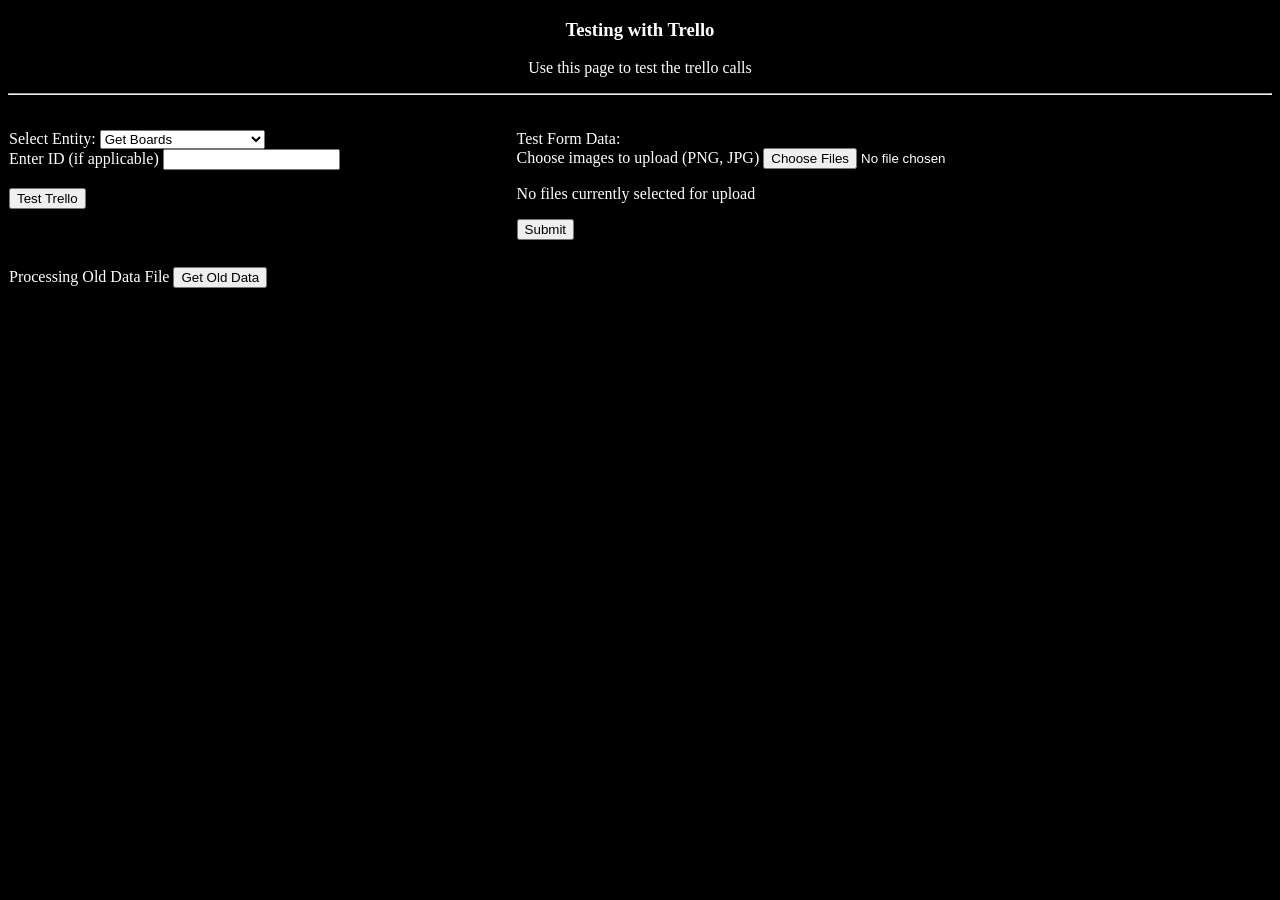
<file: test/index.html>
<!DOCTYPE html>
<html>
<head>
	<title>Test Trello</title>
		<!-- jQuery library -->
	<script src="https://ajax.googleapis.com/ajax/libs/jquery/1.12.4/jquery.min.js"></script>
	<!-- Latest compiled JavaScript -->
	<script src="https://maxcdn.bootstrapcdn.com/bootstrap/3.3.7/js/bootstrap.min.js"></script>

	<style type="text/css">	
		body { background-color: black; color:white; }
		.test_section{ border:1px solid black; width:40%; float:left; margin-top:2%; }
	</style>
</head>
<body>
	
	<div style="text-align:center;">
		<h3>Testing with Trello</h3>
		<p>Use this page to test the trello calls</p>
	</div>
	<hr/>
	<div class="test_section">
		<label>Select Entity: </label>
		<select id="entity">
			<option value="boards">Get Boards</option>
			<option value="custom-fields">Get Custom Fields</option>
			<option value="lists">Get Lists</option>
			<option value="labels">Get Labels</option>
			<option value="list-create">Create a List</option>
			<option value="cards">Get Cards</option>
			<option value="card">Get Single Card</option>
			<option value="card-attachments">Get Card Attachments</option>
			<option value="card-actions">Get Card Actions</option>
			<option value="card-custom--fields">Get Card Custom Fields</option>
			<option value="card-create">Create New Card</option>
			<option value="card-update">Update Existing Card</option>
			<option value="list-create">Create a List</option>
			<!-- <option value="boards">Get Boards</option> -->
		</select>
		<br/>
		<label>Enter ID (if applicable)</label>
		<input id="entity_id" type="entity_id" name="entity_id">
		<br/><br/>
		<button onclick="test_trello()">Test Trello</button>

		<div id="test_results"></div>
	</div>
	<div class="test_section">
		<label>Test Form Data:</label>

	<!-- 	<form enctype="">
			
		</form>
		<label for="game_files">Upload Images/Audio:</label>
		<input type="file" id="game_files" name="game_files" accept="image/*, audio/*" multiple>
 -->
		<form method="post" enctype="multipart/form-data">
		  <div>
		    <label for="image_uploads">Choose images to upload (PNG, JPG)</label>
		    <input type="file" id="image_uploads" name="image_uploads" accept=".jpg, .jpeg, .png" multiple>
		  </div>
		  <div class="preview">
		    <p>No files currently selected for upload</p>
		  </div>
		  <div>
		    <button>Submit</button>
		  </div>
		</form>
		<div id="test_results"></div>
	</div>


	<div class="test_section">
		<label>Processing Old Data File </label>
		<button onclick="process_old_data()">Get Old Data</button>
		<div id="test_results2"></div>
	</div>


	
</body>
	<!-- Common Code -->
	<script src="../src/common.js"></script>
	<!-- My Trello code -->
	<script src="../src/trello.js"></script>
	<script src="./test_trello.js"></script>
</html>
</file>
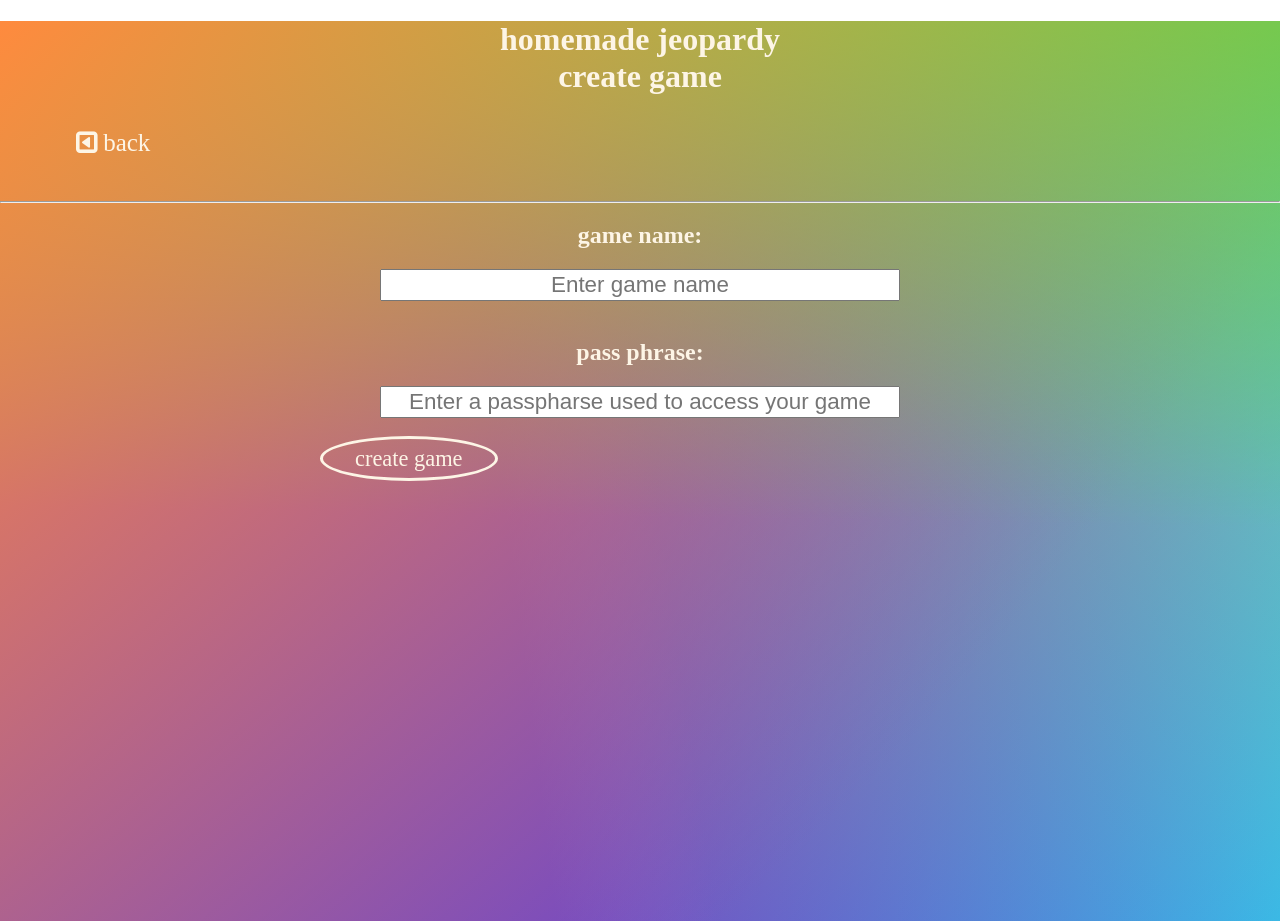
<file: host/create.html>
<!DOCTYPE html>
<meta name="viewport" content="width=device-width, initial-scale=1.0">
<title>Home-made Jeopardy - Create Game</title>
<html>
<head>
	<!-- jQuery library -->
	<script src="https://ajax.googleapis.com/ajax/libs/jquery/1.12.4/jquery.min.js"></script>

    <link rel="stylesheet" type="text/css" href="../src/game.css">
    <link rel="stylesheet" href="https://cdnjs.cloudflare.com/ajax/libs/font-awesome/4.7.0/css/font-awesome.min.css">

	<link rel="stylesheet" type="text/css" href="../src/game.css">
</head>
<body>
	<div class="gradient vh-full">
	<div id="homemade_jeopardy_title" class="centered">
		<h1 id="homemade_jeopardy_title">Homemade Jeopardy<br/>Create Game</h1>
		<a id="home_button" href="../host/">
      		<button class="fa fa-caret-square-o-left">&nbsp;Back</button>
      	</a>
		<hr/>
	</div>

	<div id="enter_game_name_section">
		<div class="center_section_50 centered">
			<h2>Game Name:</h2>
			<input id="given_game_name" type="text" name="game_name" placeholder="Enter game name" class="input_mash">
			<br/><br/>

			<h2>Pass Phrase:</h2>
			<input id="given_pass_phrase" type="text" name="game_password" placeholder="Enter a passpharse used to access your game" class="input_mash">
			<br/><br/>
			<button onclick="validate_new_game()" class="button_mash">Create Game</button>
			<br/>
			<img id="loading_gif" class="hidden" src="../assets/img/loading1.gif" class="hidden" style="width:100px;height:100px;">
			<p id="loading_results_section"></p>
		</div>
	</div>


	<!-- <div id="create_game_section" style="width:50%; margin:auto;text-align:left;">
		<h2>Step 1: Create a Game Sheet</h2>
		<p>
			Use the instructions in the <a class="hyperlink" target="_blank" href="https://docs.google.com/spreadsheets/d/e/2PACX-1vTwUkX8fG2cwDAI4M6AUx4AulguXYVaP277_tjxTS18trOlaBEes2ocR3UGBm_eRsAWShmI4gse7dk1/pubhtml" title="Game Template">Game Template</a> to setup your Game spreadsheet. 
		</p>
		<br/>						
		<h2>Step 2: Create the Game</h2>
		<p>Once you have your published Game spreadsheet URL, paste it below and click "Create Game"</p>
		<input style="width:100%;" type="text" name="game_published_url" placeholder="Paste the Publish URL from your Game Spreadsheet">
		<br/><br/>
		<button>Create Game</button>
	</div> -->
	</div>
</body>
	<!-- Common Code -->
	<script src="../src/common.js"></script>
	<!-- My Trello code -->
	<script src="../src/trello.js"></script>
	<!-- My Source JS -->
	<script src="../src/host.js"></script>
</html>
</file>
<file: src/game.css>
/* HOW TO PLAY */

	.how_to_play_section { background-color:red;color:oldlace; text-align:center; }
	.how_to_play_section .instruction { font-size:150%; }

/* GENERAL */
	body{ 
		margin:0px; 
		padding:0px; 
		color:oldlace; 
		text-transform: lowercase;
		font-family: degular-text;
	}
	.hidden { display:none; }
	.invisible { visibility: hidden; }
	#home_button button { background-color:transparent; color:oldlace; }
	.header { font-size:50px !important; }
	.centered{ text-align:center;  }
	.center_section_50 { width:50%; margin:auto; }
	.center_section_60 { width:60%; margin:auto; }
	.center_section_70 { width:70%; margin:auto; }
	.center_section_80 { width:80%; margin:auto; }
	
	.button_mash { font-size:140%; cursor:pointer;  }
	.input_mash { width:80%; font-size:140%; text-align:center;  }
	.pointer { cursor:pointer }

	.save_button { background-color:limegreen; color:black; }
	.test_button { background-color:orange; color:black; }
	.play_button { background-color:#060CE9; color:yellow;}
	.hyperlink { background-color:blue; color:oldlace;}

	.jeopardy_image{ max-width:95%; }
	#homemade_jeopardy_title { text-decoration:none; }

	.gradient{
		color: oldlace;
		background-image: radial-gradient(
			circle at -70% -35%,
			#edf110,
			hsla(0, 0%, 100%, 0) 20%
		  ),
		  linear-gradient(141deg, #ff8a3e 0%, hsla(180, 100%, 25%, 0) 100%),
		  linear-gradient(181deg, #00ff5e 1%, rgba(255, 255, 255, 0) 55%),
		  radial-gradient(
			circle at -65% -104%,
			#7234db 38%,
			rgba(255, 255, 255, 0) 86%
		  ),
		  linear-gradient(83deg, #4234f2 40%, rgba(255, 255, 255, 0) 100%),
		  linear-gradient(262deg, #3acde3 49%, rgba(255, 255, 255, 0) 70%);
	}
	.vh-full{
		min-height: 100vh;
	}
	.vw80{
		width: 80vw;
		margin: auto;
	}

	.main-title{
		text-decoration: none;
		font-family: degular-display;
		font-weight: 700;
		font-size: 8rem;
		margin: 0;
	}
	.size1{
		font-size: 8rem;
	}
	.size2{
		font-size: 4rem;
	}
	.star{
		font-family: arial;
	}
	a{
		text-decoration: none;
	}
	.gay-input{
		background-color: transparent;
		border-bottom: 3px solid oldlace;
		border-top: 0;
		border-right: 0;
		border-left: 0;
		color: #202527;
		width: 30%;
	}
	.gay-input, select, text{
		color: oldlace;
		font-family: degular-text;
		font-weight: 600;
	}
	button{ 
		display:flex; 
		text-align:center; 
		align-items: center;
		justify-content: center;
		margin-bottom: 2rem; 
		cursor:pointer;
		background-color:transparent; 
		margin-bottom:2%; 
		border: 3.5px solid oldlace;
		border-radius: 50%;
		color: oldlace;
		text-decoration: none;
		font-family: degular;
		text-transform: lowercase;
		padding: 1% 5%;
	}
	button:hover{
		background-color:oldlace; 
		color:#202527; 
	}
	.gay-input::placeholder{
		color: oldlace;
	}


/* HOME PAGE */
	#main_section { width:80%; margin:auto; text-align:center; font-size:120%; }
	.vw80 input {width:80%; font-size:140%; text-align:center; align-self: center!important;}
	.gay-button { 
		display:flex; 
		text-align:center; 
		align-items: center;
		justify-content: center;
		margin-bottom: 2rem; 
		cursor:pointer;
		background-color:transparent; 
		margin-bottom:2%; 
		border: 3.5px solid oldlace;
		border-radius: 50%;
		color: oldlace;
		text-decoration: none;
	}
	.gay-button:hover{
		background-color:oldlace; 
		color:#202527; 
	}

	#host{
		width: 24rem;
		height: 7.5rem;
	}
	#player{
		width: 32rem;
		height: 8rem;
		position: relative;
		left: 14.5rem;
	}
	.big-gay-link{
		margin: 0;
		cursor:pointer;
		color: oldlace;
		text-decoration: none;
		font-weight: bold;
	}
	.big-gay-link:hover{
		color: #202527;
	}
	#load{
		position: relative;
		left: 14.5rem;
	}
	#create{
		position: relative;
		left: 8rem;
	}

/* ANSWERS PAGE*/
	#team_code { color: oldlace; }
	#game_code { color:oldlace; }
	.submitted_answer{ color:oldlace; }
	#final_jeopardy_button { float:right; padding: 1rem; }
	#final_jeopardy_block { margin:1%;}


/* Selecting Game*/
	.game_option_label { border:1px solid black; display:inline-block; width:20%; padding:1%; cursor:pointer; text-align:center; margin-right:2%;}
	.game_option_label:hover { background-color:lightgray; }

/* ADMIN/HOST VIEW */
	.edit_game_value { padding:1%; width:80%; }
	#edit_game_section_table tbody td { padding-bottom:2%; }

	.edit_game_subsection {border-bottom:2px solid oldlace; padding:5%; padding-top:0%; }
	#game_media a { color:lightblue; }
	.delete_media { cursor:pointer; }
	.delete_media:hover { color:red; }

	.rule_input { width:100%; }
	.rule_delete { float:right; clear:both; color:red; cursor:pointer; font-size:200%;}
	.rule_entry { margin-bottom:2%; padding:2%; border:1px dashed oldlace; }
	#type_of_rules { color:red; text-decoration:underline; }
	.rule_builtin_note { color:red; font-style:italic; }
/* HOST Views*/
	#host_instructions { text-align:left; }
	#host_instructions li { margin-bottom:3%; }
	#host_instructions a { color:blue; }

/* CREATE GAME VIEW */
	.create_game_section { width:70%; margin:auto; }

/* MENU */
	#menu { float:left; width:100%; border-bottom: 1px solid #F5F5F5; padding-bottom:1%; margin-bottom:2%; text-align:center; }
	#menu h1 { width:100%; text-align:center; margin-bottom:0%;}
	.menu_button { float:right; margin-right:1%; margin-top:2%; cursor:pointer; }
	#home_button { display:block; text-align:left; margin-left:1%; margin-top:1%; cursor:pointer; }
	#home_button button { border:none; font-size:25px; cursor:pointer;}
	#finalJeopardyButton{ float:right; cursor:pointer; }

/* RULES SECTION */
	#rules_section h1 {
		font-family: degular-display;
	}
	#rules_section .rule_item { margin-bottom:5%; font-size:120%;}
	#rules_section .rule { 
		color:oldlace;  
	}

/* MAIN VIEW */
	#main_view_section { padding-left:1%; padding-right:1%; display:relative; }
	#loading_results_section {padding:2%; font-size:200%; color:red;}

/* GAME BOARD */
tr{
	margin-bottom: 2rem;
}	
#game_board { width:100%;margin-bottom:5%; }
	.category { 
		font-family: degular;
		font-size: 4rem; 
		cursor:pointer; 
	}
	.category_column { width:90%; }
	.category_title { 
		color:oldlace; 
		font-size:25px; 
		height:100px;
	}
	.category_option { 
		color:oldlace; 
		border: 3px solid oldlace;
		border-radius: 50%;
		text-align:center; 
		font-weight:bolder; 
		cursor:pointer;
		padding: 0.5rem;
	}
	.category_option:hover{
		background-color: oldlace;
		color: #202527;
	}

	.final_jeopardy_row { display:block; width:50%;margin:auto; }
	.final_jeopardy_row td { display:block; width:100%; }
	.final_jeopardy_row td.category_option { padding:10%;}

/* PRE-TEAMS SECTION */
	.pre_team_block{ text-align:center; font-size:120%; }
	.pre_team_block_value { background-color:#202527;color:yellow;padding:1%; }

/* TEAMS SECTION */
	.teams_icons { cursor:pointer; }
	#teams_sync_section { width:50%;margin:auto; }
	#teams_table { width:60%; margin:auto; border-spacing:0px; text-align:left; }
	#teams_table tr th {color:oldlace; }
	#teams_table tbody tr td{ border-bottom:2px solid oldlace; border-top:2px solid oldlace; }
	.team_score { padding:1% }
	.team_name { border-bottom:2px solid black; }
	#enter-game-button { 
		font-size:4rem; 
		cursor:pointer; 
		font-weight: 600;
		float: right;
		margin-top: 2rem;
		margin-bottom: 2rem;
	}
	#create-team-button { 
		font-size:4rem; 
		cursor:pointer; 
		font-weight: 600;
		float: right;
		margin-top: 2rem;
		margin-bottom: 2rem;
	}

	/* OLDER */
	#teams_block { margin:60%;  margin:auto; border-top:1px solid oldlace; padding-top:1%; }
	.team_section { border:1px solid black; margin:auto; display:inline-block; margin-right:3%;}
	.team_section h2 { margin-bottom: 0px; margin-top: 0px; }
	.team_section textarea { resize:none; color:gray; font-style:italic; display:inline-block; width:90%; }
	.current_turn { border:5px solid green; }
	.first_place { background-color:orange; color:black; }
	.second_place { background-color:green; color:oldlace; }
	.third_place { background-color:maroon; color:oldlace; }

 
/* QUESTION VIEW */
	#question_view { 
		z-index:100; 
		width: 100%;
		position:fixed; 
		bottom:0; 
		top:0; 
		color:oldlace; 
		overflow-y: scroll; 
		font-family: degular;
		font-weight: bold;
	}
	#question_block { 
		font-size:4rem; 
		margin:auto; 
		margin-bottom:1%; }
	#answer_block { 
		font-size:8rem; 
		font-weight: bold;
		line-height: 80%;
	}
	#time_view { 
		width:45%; 
		text-align: center;
		margin:2% auto; 
	}
	#time_view table {
		width: 100%;
	}
	#timer_second { 
		margin-right:2%; 
	}
	.timer_value { 
		font-size:65px; 
	}
	.timer_buttons {  
		cursor:pointer; 
		font-size:45px; 
	}
	#revealAnswerButton { 
		font-size:4rem; 
		cursor:pointer; 
		font-weight: 600;
		float: right;
		margin-top: 2rem;
		margin-bottom: 2rem;
	}
	.answer_link { color:oldlace; font-size:50%; }
	.results{
		margin-top: 15rem;
		margin-bottom: 15rem;
	}
	#correct_block table { 
		width:80%; 
		text-align:center; 
		margin:auto; }
	#correct_block table thead th { 
		border-bottom: 2px solid oldlace;
		font-size: 4rem;
	}
	#correct_block table input { 
		font-size:140%; 
		cursor:pointer; 
	}
	#correct_block table tbody tr { 
		border-bottom:1px solid black; 
		font-size: 2rem;
		font-weight: 400;
	} 
	#correct_block table tbody tr label{ 
		font-size: 2rem;
	} 
	#close_question_view { 
		position:fixed; 
		z-index:1000; 
		top:0; 
		left:0; 
		width:10%; 
		padding:1%; 
		text-align:left; 
		cursor:pointer; 
	}
	.who-got-it-right{
		margin-bottom: 2rem;
	}
</file>
